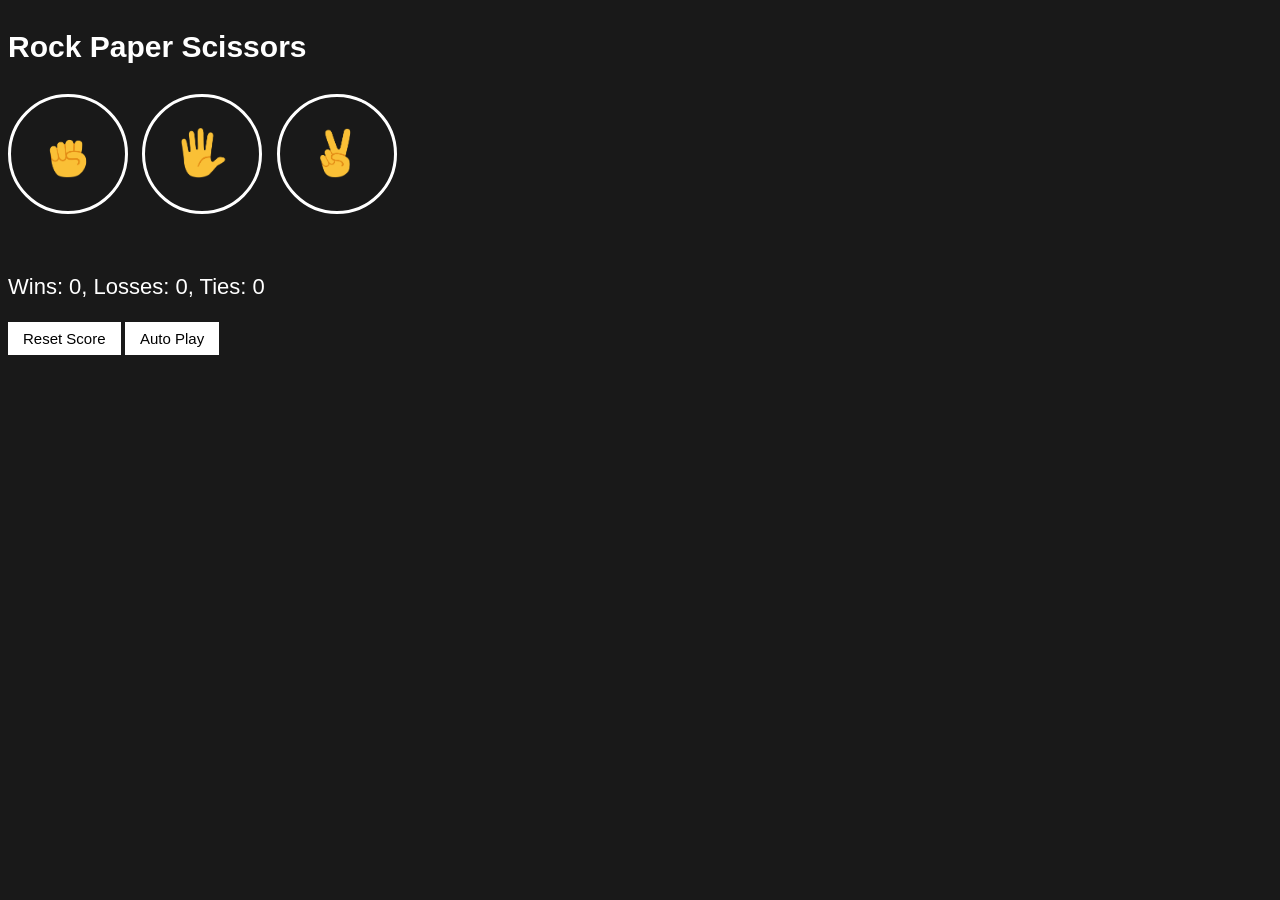
<file: index.html>
<!DOCTYPE html>
<html>
  <head>
    <title>Rock Paper Scissors</title>
    <link rel="stylesheet" href="style.css">
  </head>
  <body>
    <p class="title">Rock Paper Scissors</p>
    
    <button class="move-button js-rock-button">
    <img src="images/rock-emoji.png " class="move-icon" alt="rock"></button>

    <button class="move-button js-paper-button">
    <img src="images/paper-emoji.png " class="move-icon" alt="paper"></button>

    <button class="move-button js-scissors-button">
    <img src="images/scissors-emoji.png " class="move-icon" alt="scissor"></button>

    <p class="js-result result"></p>
    <p class="js-moves"></p>
    <p class="js-score score"></p>

    <button onclick="
      score.wins = 0;
      score.losses = 0;
      score.ties = 0;
      localStorage.removeItem('score');
      updateScoreElement();
    " class="reset-score-button">Reset Score</button>

    <button class="auto-play-button" onclick="
    autoPlay();">
      Auto Play
    </button>

    <script src="script.js"></script>

  </body>
</html>
</file>
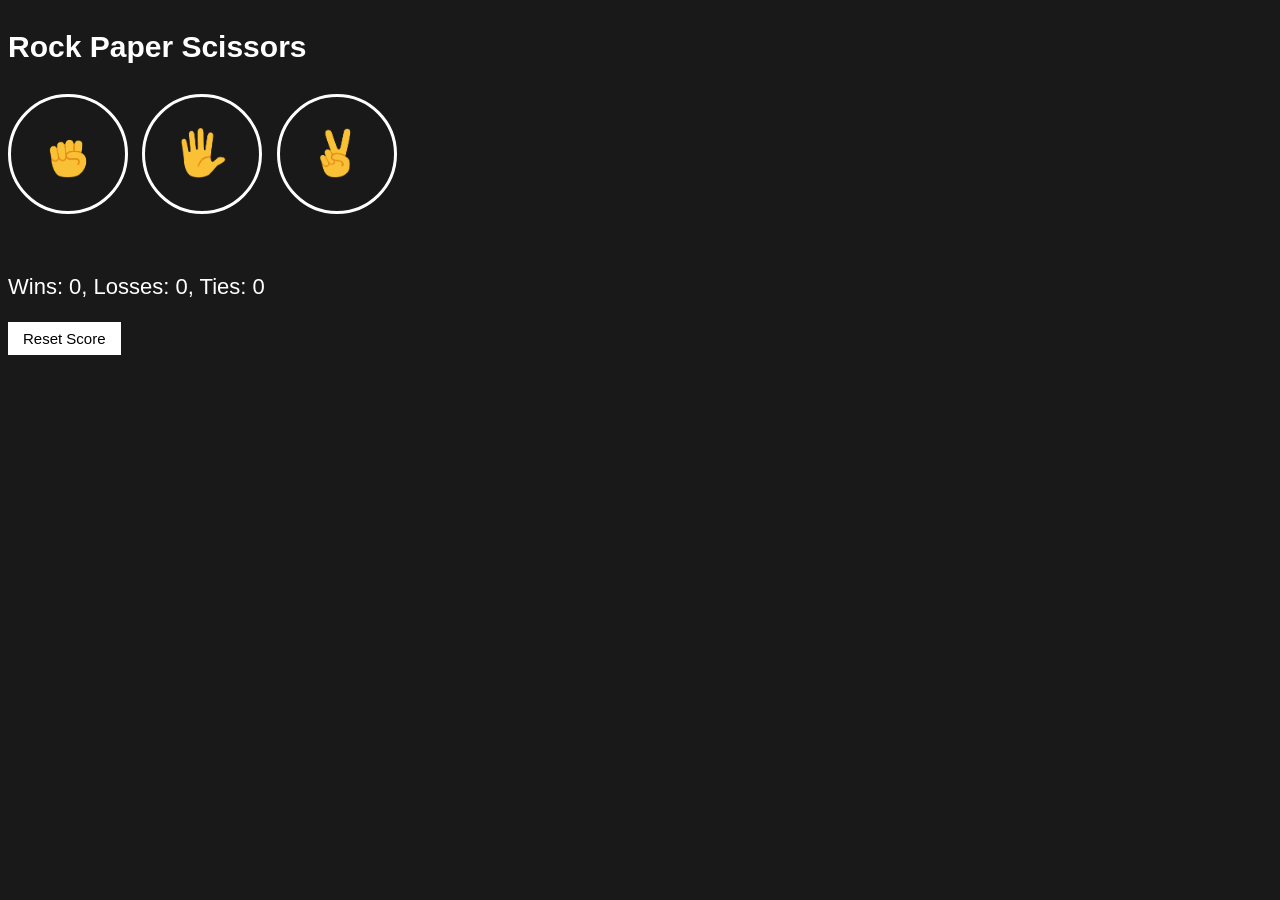
<file: rock-paper-scissors.html>
<!DOCTYPE html>
<html>
  <head>
    <title>Rock Paper Scissors</title>
    <link rel="stylesheet" href="style.css">
  </head>
  <body>
    <p class="title">Rock Paper Scissors</p>
    <button onclick="
      playGame('rock');
    " class="move-button">
    <img src="images/rock-emoji.png " class="move-icon" alt="rock"></button>

    <button onclick="
      playGame('paper');
    " class="move-button">
    <img src="images/paper-emoji.png " class="move-icon" alt="paper"></button>

    <button onclick="
      playGame('scissors');
    " class="move-button">
    <img src="images/scissors-emoji.png " class="move-icon" alt="scissor"></button>

    <p class="js-result result"></p>
    <p class="js-moves"></p>
    <p class="js-score score"></p>

    <button onclick="
      score.wins = 0;
      score.losses = 0;
      score.ties = 0;
      localStorage.removeItem('score');
      updateScoreElement();
    " class="reset-score-button">Reset Score</button>

    <script src="script.js"></script>

  </body>
</html>
</file>
<file: style.css>
body{
  background-color:rgb(25,25,25);
  color: white;
  font-family: Arial;
}
.title{
  font-size: 30px;
  font-weight:bold;
}
.move-icon{
  height: 50px;
  object-fit: cover;
}
.move-button{
  background-color: transparent;
  border: 3px solid white;
  width: 120px;
  height: 120px;
  border-radius: 60px;
  margin-right: 10px;
  cursor: pointer;  
}
.result{
  font-size: 25px;
  font-weight: bold;
  margin-top: 50px;
}
.score{
  margin-top: 60px;
  font-size: 22px;
}
.reset-score-button,
.auto-play-button{
  padding: 8px 15px;
  background-color: white;
  border: none;
  font-size: 15px;
  cursor: pointer;
}
</file>
